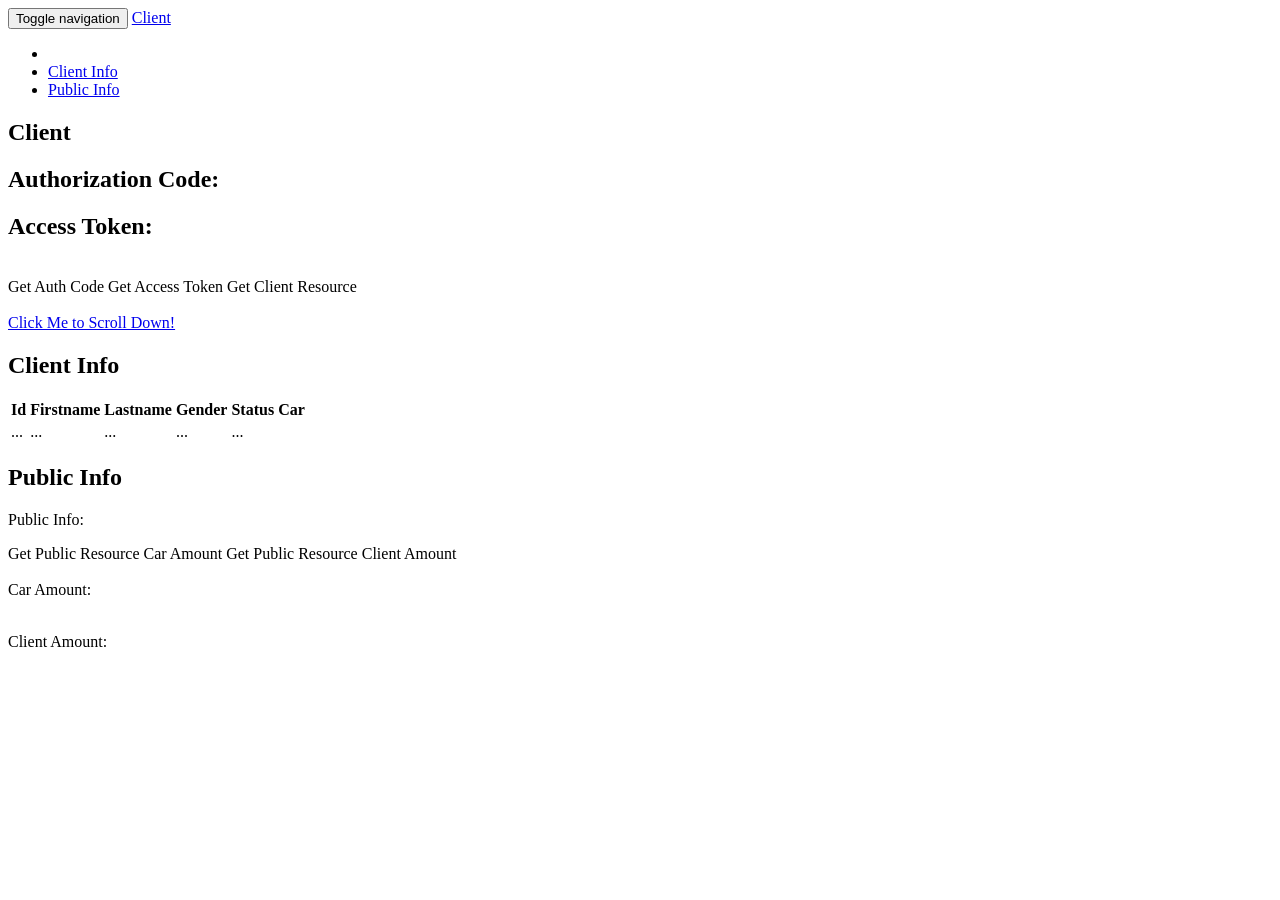
<file: src/main/resources/templates/index.html>
<!DOCTYPE html>
<html lang="en" xmlns:th="http://www.w3.org/1999/xhtml">
<head th:replace="common/header :: common-header" />
<body id="page-top" data-spy="scroll" data-target=".navbar-fixed-top">

<!-- Navigation -->
<nav class="navbar navbar-default navbar-fixed-top" role="navigation">
    <div class="container">
        <div class="navbar-header page-scroll">
            <button type="button" class="navbar-toggle" data-toggle="collapse" data-target=".navbar-ex1-collapse">
                <span class="sr-only">Toggle navigation</span>
                <span class="icon-bar"></span>
                <span class="icon-bar"></span>
                <span class="icon-bar"></span>
            </button>
            <a class="navbar-brand page-scroll" href="#page-top">Client</a>
        </div>

        <!-- Collect the nav links, forms, and other content for toggling -->
        <div class="collapse navbar-collapse navbar-ex1-collapse">
            <ul class="nav navbar-nav">
                <!-- Hidden li included to remove active class from about link when scrolled up past about section -->
                <li class="hidden">
                    <a class="page-scroll" href="#page-top"></a>
                </li>
                <li>
                    <a class="page-scroll" href="#client">Client Info</a>
                </li>
                <li>
                    <a class="page-scroll" href="#public">Public Info</a>
                </li>

            </ul>
        </div>
        <!-- /.navbar-collapse -->
    </div>
    <!-- /.container -->
</nav>

<!-- Intro Section -->
<section id="intro" class="intro-section">
    <div class="container">
        <div class="row">
            <div class="col-lg-12">
                <!--<h1>Scrolling Nav</h1>-->
                <!--<br />-->
                <div class="jumbotron">
                    <h1>Client</h1>
                    <h2>Authorization Code: <span th:text="${authCode}" id="auth-code"></span></h2>
                    <h2>Access Token: <span th:text="${token}" id="token"></span></h2>
                    <br />
                    <a id="button-getAuthCode" class="btn btn-primary" th:href="@{/getAuthCode}">Get Auth Code</a>
                    <a id="button-getToken" class="btn btn-primary" th:href="@{/getToken}">Get Access Token</a>
                    <a id="button-getResource" class="btn btn-primary" th:href="@{/getResource}">Get Client Resource</a>
                </div>
                <br />
                <!--<p><strong>Usage Instructions:</strong> Make sure to include the <code>scrolling-nav.js</code>, <code>jquery.easing.min.js</code>, and <code>scrolling-nav.css</code> files. To make a link smooth scroll to another section on the page, give the link the <code>.page-scroll</code> class and set the link target to a corresponding ID on the page.</p>-->
                <a class="btn btn-default page-scroll" href="client">Click Me to Scroll Down!</a>
            </div>
        </div>
    </div>


</section>

<!-- Client Info Section -->
<section id="client" class="client-section">
    <div class="container">
        <div class="row">
            <div class="col-lg-12">
                <h1>Client Info</h1>
                <table class="table table-striped table-bordered table-hover">
                    <tr>
                        <th>Id</th>
                        <th>Firstname</th>
                        <th>Lastname</th>
                        <th>Gender</th>
                        <th>Status</th>
                        <th>Car</th>
                    </tr>
                    <tr data-th-each="client : ${clientList}">
                        <td data-th-text="${client.id}">...</td>
                        <td data-th-text="${client.firstName}">...</td>
                        <td data-th-text="${client.lastName}">...</td>
                        <td data-th-text="${client.gender.acronym}">...</td>
                        <td data-th-text="${client.status.acronym}">...</td>
                        <td data-th-text="${client.car.brand} + ' - ' + ${client.car.model} + ' - ' + ${client.car.version}"></td>
                    </tr>
                </table>
            </div>
        </div>
    </div>
</section>

<!-- Public Info Section -->
<section id="public" class="public-section">
    <div class="container">
        <div class="row">
            <div class="col-lg-12">
                <div class="jumbotron">
                    <h1>Public Info</h1>
                    <p>Public Info:</p>
                    <a id="button-getCarAmount" class="btn btn-primary" th:href="@{/getPublicResource/carAmount}">Get Public Resource Car Amount</a>
                    
                    <a id="button-getClientAmount" class="btn btn-primary" th:href="@{/getPublicResource/clientAmount}">Get Public Resource Client Amount</a>
                    
                    <br/>
                    <br/>
                    Car Amount: <span th:text="${carAmount}" id="carAmount"></span></p>
                    <br/>
                    Client Amount: <span th:text="${clientAmount}" id="clientAmount"></span></p>
                </div>
            </div>
        </div>
    </div>
</section>

<div th:replace="common/header :: body-bottom-scripts" />

</body>
</html>
</file>
